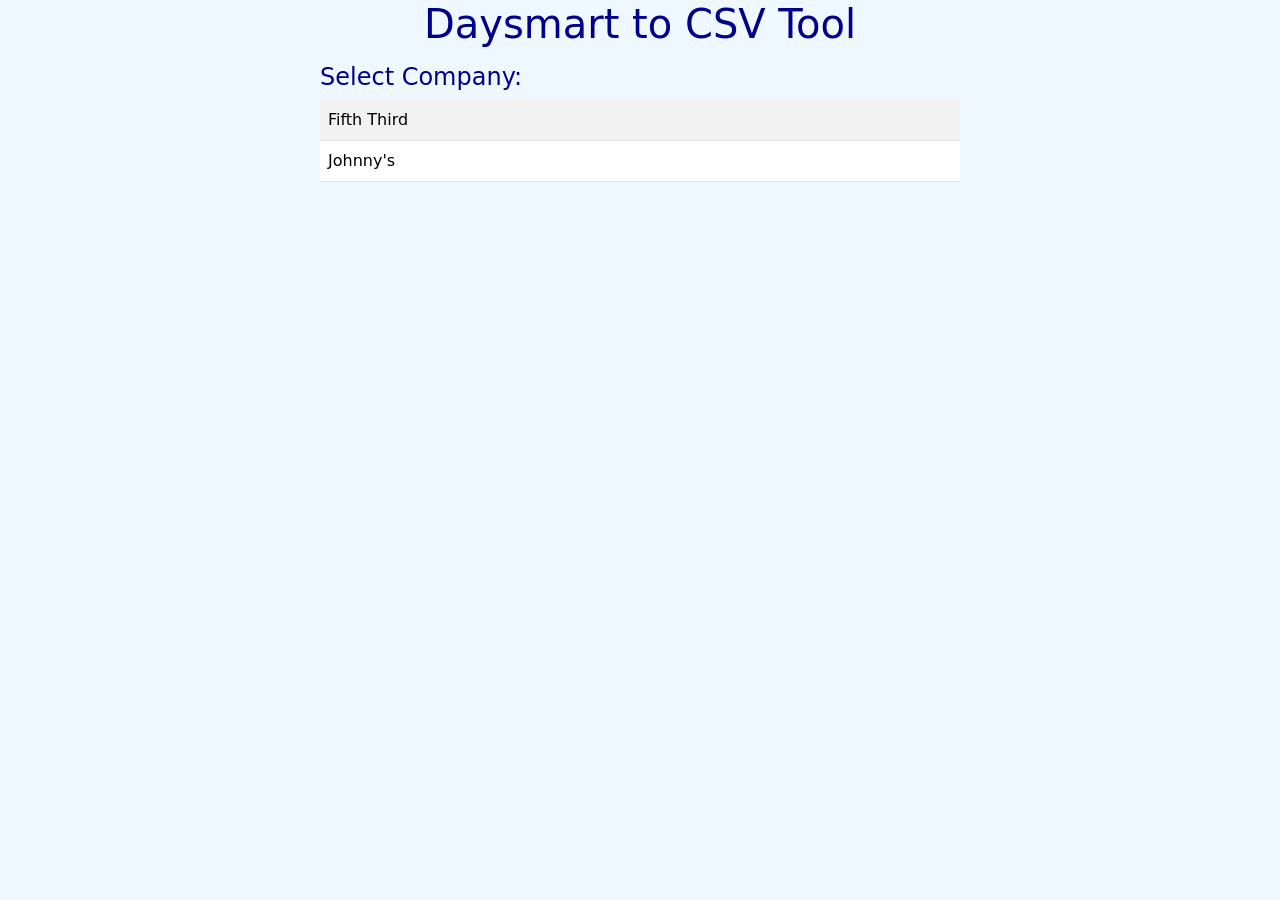
<file: index.html>
<!DOCTYPE html>
<html lang='en'>
  <head>
    <title>Daysmart 2 CSV</title>
    <meta charset='utf-8' />
    <meta name="viewport" content="width=device-width; initial-scale=1.0; maximum-scale=1.0;">
    <link rel="stylesheet" href="https://cdn.jsdelivr.net/npm/bootstrap@5.1.3/dist/css/bootstrap.min.css" integrity="sha384-1BmE4kWBq78iYhFldvKuhfTAU6auU8tT94WrHftjDbrCEXSU1oBoqyl2QvZ6jIW3" crossorigin="anonymous">
    <link href='main.css' rel='stylesheet' />
    <script src="https://cdn.jsdelivr.net/npm/bootstrap@5.1.3/dist/js/bootstrap.min.js" integrity="sha384-QJHtvGhmr9XOIpI6YVutG+2QOK9T+ZnN4kzFN1RtK3zEFEIsxhlmWl5/YESvpZ13" crossorigin="anonymous"></script>
    <script src='main.js'></script>
  </head>
  <body>
    <h1>Daysmart to CSV Tool</h1>
    <div id="main-content" class="main-content">
        <div id="tbl-companies" class="small-content" >
            <h4>Select Company:</h4>
            <table class="table table-striped">
                <tbody>
                    <tr><td data-company="blackhawks">Fifth Third</td></tr>
                    <tr><td data-company="johnnys">Johnny's</td></tr>
                </tbody>
            </table>
        </div>
        <div id="tbl-leagues" class="small-content" style="display: none;">
            <h4>Select League:</h4>
            <table class="table table-striped">
                <tbody>
                </tbody>
            </table>      
            <div class="row justify-content-center">      
                <button type="button" class="btn btn-primary" id="btn-back-to-companies" style="width: 150px;"><- Back</button>
            </div>
        </div>
        <div id="tbl-teams" class="small-content" style="display: none;">
            <h4>Select Team:</h4>
            <table class="table table-striped">
                <tbody>
                </tbody>
            </table>
            <div class="row justify-content-center">      
                <button type="button" class="btn btn-primary" id="btn-back-to-leagues" style="width: 150px;"><- Back</button>
            </div>
        </div>
        <div id="tbl-schedule" style="display: none;">
            <h4 id="schedule-header"></h4>
            <table class="table table-striped">
                <thead>
                    <tr>
                      <th scope="col">Home Team</th>
                      <th scope="col">Visitor Team</th>
                      <th scope="col">Location</th>
                      <th scope="col">Time</th>
                    </tr>
                  </thead>
                <tbody>
                </tbody>
            </table>
            <div class="row justify-content-center">
                <button type="button" class="btn btn-primary" id="btn-back-to-teams" style="width: 150px;"><- Back</button>
                <button type="button" class="btn btn-primary" id="btn-export-csv" style="width: 150px; margin-left:10px;">Export CSV</button>
            </div>
        </div>
    </div>

    <div id="loading-indicator" class="spinner-border" role="status" style="display:none;">
        <span class="visually-hidden">Loading...</span>
      </div>
  </body>
</html>
</file>
<file: main.css>
body {
    background-color: aliceblue;
    color: darkblue;
}

h1 {
    text-align: center;
}

h4 {
    margin-top:15px;
}

.main-content {

}

.small-content {
    width: 50% !important; 
    margin: auto;
}

@media only screen and (max-width: 600px) {
    .small-content {
        width: 90% !important; 
        margin: auto;
    }
}

table {    
    cursor: pointer;
}

.spinner-border {
    position: absolute;
    left: 50%;
    top: 50%;
}

button {
    margin-bottom: 15px;
}
</file>
